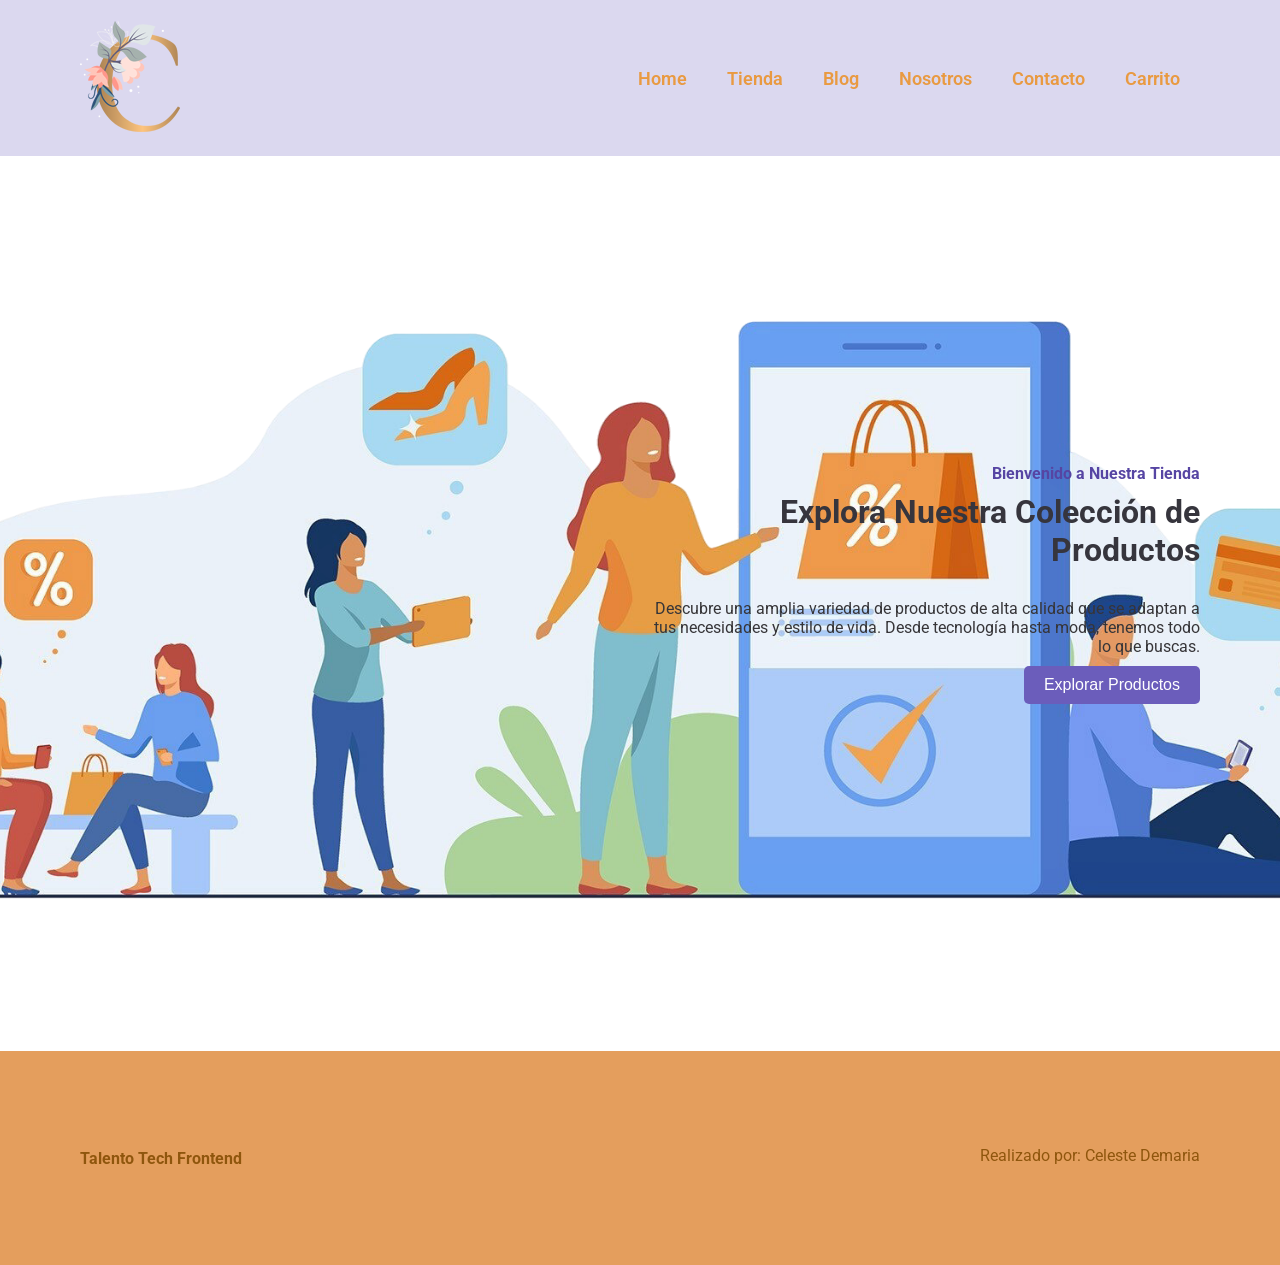
<file: index.html>
<!DOCTYPE html>
<html lang="en">
<head>
    <meta charset="UTF-8">
    <meta name="viewport" content="width=device-width, initial-scale=1.0">
    <title>Talento Tech Frontend</title>
    <link rel="stylesheet" href="style.css">

    <link rel="preconnect" href="https://fonts.googleapis.com">
    <link rel="preconnect" href="https://fonts.gstatic.com" crossorigin>
    <link href="https://fonts.googleapis.com/css2?family=Roboto:ital,wght@0,100..900;1,100..900&display=swap" rel="stylesheet">

</head>
<body>

    <header class="header">
        <a href="index.html">
            <img src="img/logo.png" alt="Logo" class="logo">
        </a>

        <div class="header_menu">
            <ul class="navbar">
                <li><a href="index.html" class="header_menu-link">Home</a></li>
                <li><a href="tienda.html" class="header_menu-link">Tienda</a></li>
                <li><a href="blog.html" class="header_menu-link">Blog</a></li>
                <li><a href="nosotros.html" class="header_menu-link">Nosotros</a></li>
                <li><a href="pages/contacto.html" class="header_menu-link">Contacto</a></li>
                <li><a href="carrito.html" class="header_menu-link">Carrito</a></li>
            </ul>
        </div>

        <div class="mobile">
            <a href="carrito.html" >
                <img src="img/carrito.png" alt="carrito" class="carrito">
            </a>

             
             <img src="img/menu.png" alt="menu" class="menu">
            
        </div>

    </header>


    <nav></nav>

    <main>
        <section class="hero">
            <div class="hero-content">
                <h4>Bienvenido a Nuestra Tienda</h4>
                <h2>Explora Nuestra Colección de Productos</h2>
                <p>Descubre una amplia variedad de productos de alta calidad que se adaptan a tus necesidades y estilo de vida. Desde tecnología hasta moda, tenemos todo lo que buscas.</p>
                <button class="hero-button">Explorar Productos</button>
            </div>
        </section>
    
    </main>

    

    <footer class="footer">
        <h4>Talento Tech Frontend</h4>
        <p>Realizado por: Celeste Demaria</p>
    </footer>


</body>
</html>
</file>
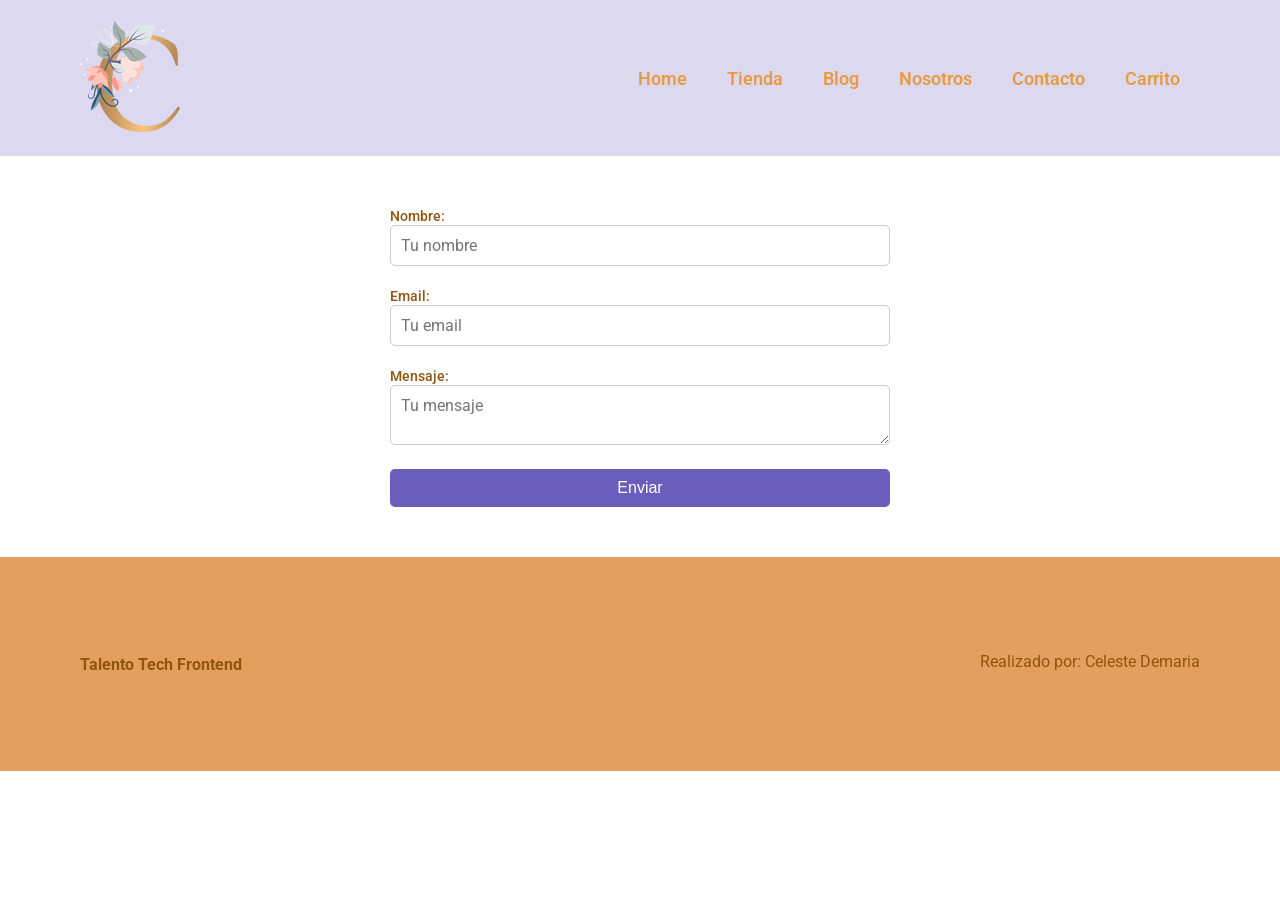
<file: pages/contacto.html>
<!DOCTYPE html>
<html lang="en">
<head>
    <meta charset="UTF-8">
    <meta name="viewport" content="width=device-width, initial-scale=1.0">
    <title>Talento Tech Frontend</title>
    <link rel="stylesheet" href="../style.css">

    <link rel="preconnect" href="https://fonts.googleapis.com">
    <link rel="preconnect" href="https://fonts.gstatic.com" crossorigin>
    <link href="https://fonts.googleapis.com/css2?family=Roboto:ital,wght@0,100..900;1,100..900&display=swap" rel="stylesheet">

</head>

<body>

    <header class="header">
        <a href="../index.html">
            <img src="../img/logo.png" alt="Logo" class="logo">
        </a>

        <div class="header_menu">
            <ul class="navbar">
                <li><a href="../index.html" class="header_menu-link">Home</a></li>
                <li><a href="../pages/tienda.html" class="header_menu-link">Tienda</a></li>
                <li><a href="../pages/blog.html" class="header_menu-link">Blog</a></li>
                <li><a href="../pages/nosotros.html" class="header_menu-link">Nosotros</a></li>
                <li><a href="../pages/contacto.html" class="header_menu-link">Contacto</a></li>
                <li><a href="../pages/carrito.html" class="header_menu-link">Carrito</a></li>
            </ul>
        </div>

        <div class="mobile">
            <a href="carrito.html" >
                <img src="../img/carrito.png" alt="carrito" class="carrito">
            </a>

             
             <img src="../img/menu.png" alt="menu" class="menu">
            
        </div>

    </header>


    <nav></nav>

    <main>
      <section>
            <form action="https://formspree.io/f/xzedgkkn" method="POST">
                <div class="form-input">
                    <label class="form-label" for="nombre">Nombre:</label>
                    <input class="form-area" type="text" id="nombre" name="nombre" placeholder="Tu nombre" required>
                </div>

                <div class="form-input">
                    <label class="form-label" for="email">Email:</label>
                    <input class="form-area" type="email" id="email" name="email" placeholder="Tu email" required>
                </div>

                <div class="form-input">
                    <label class="form-label" for="message">Mensaje:</label>
                    <textarea class="form-area" id="message" name="message" placeholder="Tu mensaje" required></textarea>
                </div>

                <button class="form-button" type="submit">Enviar</button>
            </form>
        </section>
    
    </main>

    

    <footer class="footer">
        <h4>Talento Tech Frontend</h4>
        <p>Realizado por: Celeste Demaria</p>
    </footer>


</body>
</html>
</file>
<file: style.css>
@import url(https://fonts.googleapis.com/css2?family=Roboto:ital,wght@0,100..900;1,100..900&display=swap);

* {
    margin: 0;
    padding: 0;
    box-sizing: border-box;
}


.roboto-letra {
  font-family: "Roboto", sans-serif;
  font-optical-sizing: auto;
  font-weight: 100;
  font-style: normal;
  font-variation-settings:
    "wdth" 100;
}

h4{
    font-size: 16px;
    color: #8f560d;
}

h6 {
    font-size: 12px;
}

p {
    font-size: 16px;
    color: #8f560d;
    margin: 15px 0 20px 0;
}


body {
    width: 100%;
    font-family: "Roboto", sans-serif;
}

/* espaciado */

.section-p1 {
    padding: 40px 80px;
}

.section-m1 {
    padding: 40px 0;
}

/* header */

.header {
    display: flex;
    justify-content: space-between;
    align-items: center;
    padding: 20px 80px;
    background-color: #6b5dbb3d;
    z-index: 999;
    position:sticky;
    top: 0;
    left: 0;
}

/* navbar */

.navbar {
    display: flex;
    justify-content: center;
    align-items: center;
}

.navbar li {
    list-style: none;
    padding: 0 20px;
}

.navbar a {
    text-decoration: none;
    color: #e99a41;
    font-size: 18px;
    font-weight: 600;
}


/* navbar pseudoclase*/
.navbar a:hover {
    color: #6b5dbb;
    transition: 0.3s;
}

/* boton hamburguesa solo en mobile*/

.mobile {
    display: none;
    align-items: center;
    
}



/* responsive menu */
@media (max-width: 799px) {
    

    .navbar {
        display: flex;
        flex-direction: column;
        position: fixed;
        justify-content: flex-start;
        align-items: flex-start;
        top: 0;
        left: -100%;
        width: 300px;
        height: 100vh;
        background-color: #efeff0;
        padding: 80px 0 0 10px;
        transition: 0.3s;
    }

    .navbar.active {
        left: 0;
    }

    .navbar li {
        margin: 20px 0;
    }

    .mobile {
        display: flex;
    }
}


/* hero */

.hero{
    background-image: url("./img/hero.png");
    background-size: cover;
    background-position: top 5% center;
    box-sizing: border-box;
    padding: 0 80px;
    margin-bottom: 40px;
    height: 95vh;
    width: 100%;
    display: flex;
    justify-content: flex-end;
    align-items: center;
}

.hero .hero-content {
    width: 50%;
    display: flex;
    text-align: right;
    flex-direction: column;
    align-items: flex-end;
    z-index: 1;
}

.hero .hero-content h4 {
    color: #5645a3;
    margin-bottom: 10px;
    font-size: 1rem;
}

.hero .hero-content h2 {
    color: #36353d;
    margin-bottom: 15px;
    font-size: 2rem;
}

.hero .hero-content p {
    color: #363538;
    margin-bottom: 10px;
    font-size: 1rem;
}

.hero .hero-content button {
    background-color: #6b5dbb;
    color: #fff;
    border: none;
    border-radius: 5px;
    padding: 10px 20px;
    font-size: 1rem;
    cursor: pointer;
}

.hero .hero-content button:hover {
    background-color: #e99a41;
    transition: 0.3s;
}

/* hero responsive */

@media (max-width: 1200px) {
    .hero {
        background-size: cover;
        background-position: center;
        height: 70vh;
        padding: 0 20px;
    }

    .hero .hero-content {
        width: 70%;
        text-align: center;
        align-items: center;
    }

    .hero .hero-content h4 {
        font-size: 0.8rem;
    }

    .hero .hero-content h2 {
        font-size: 1.5rem;
    }

    .hero .hero-content p {
        font-size: 0.8rem;
    }
}

@media (max-width: 799px) {
    .hero {
        background-size: cover;
        background-position: center;
        height: 60vh;
        padding: 0 20px;
        justify-content: center;
        background-position: top center;
    }

    .hero .hero-content {
        width: 60%;
        text-align: center;
        align-items: center;
    }

    .hero .hero-content h4 {
        font-size: 0.7rem;
    }

    .hero .hero-content h2 {
        font-size: 1.2rem;
    }

    .hero .hero-content p {
        font-size: 0.7rem;
    }
}

@media (max-width: 500px) {
    .hero {
        background-size: cover;
        background-position: center;
        height: 50vh;
        padding: 0 20px;
        justify-content: center;
        background-position: 55% center;
    }

    .hero .hero-content {
        width: 60%;
        text-align: center;
        align-items: center;
    }

    .hero .hero-content h4 {
        font-size: 0.6rem;
    }

    .hero .hero-content h2 {
        font-size: 1rem;
    }

    .hero .hero-content p {
        font-size: 0.6rem;
    }
}



/* footer */

.footer {
    display: flex;
    justify-content: space-between;
    align-items: center;
    padding: 80px 80px;
    background-color: #e49e5d;
    z-index: 999;
    position:sticky;
    top: 0;
    left: 0;
}


/* PAGINA CONTACTO */

/* form contacto */
form {
    display: flex;
    flex-direction: column;
    width: 100%;
    max-width: 600px;
    margin: 0 auto;
    padding: 50px;
}

.form-input {
    margin-bottom: 20px;
}

.form-label {
    font-weight: 500;
    font-size: 14px;
    font-family: "Roboto", sans-serif;
    color: #8f560d;

}

.form-button{
    background-color: #6b5dbb;
    color: #fff;
    border: none;
    border-radius: 5px;
    padding: 10px 20px;
    font-size: 1rem;
    cursor: pointer;
}

.form-button:hover {
    background-color: #e99a41;
    transition: 0.3s;
}

.form-area {
    width: 100%;
    padding: 10px;
    border: 1px solid #ccc;
    border-radius: 5px;
    font-size: 1rem;
    font-family: "Roboto", sans-serif;
}
</file>
